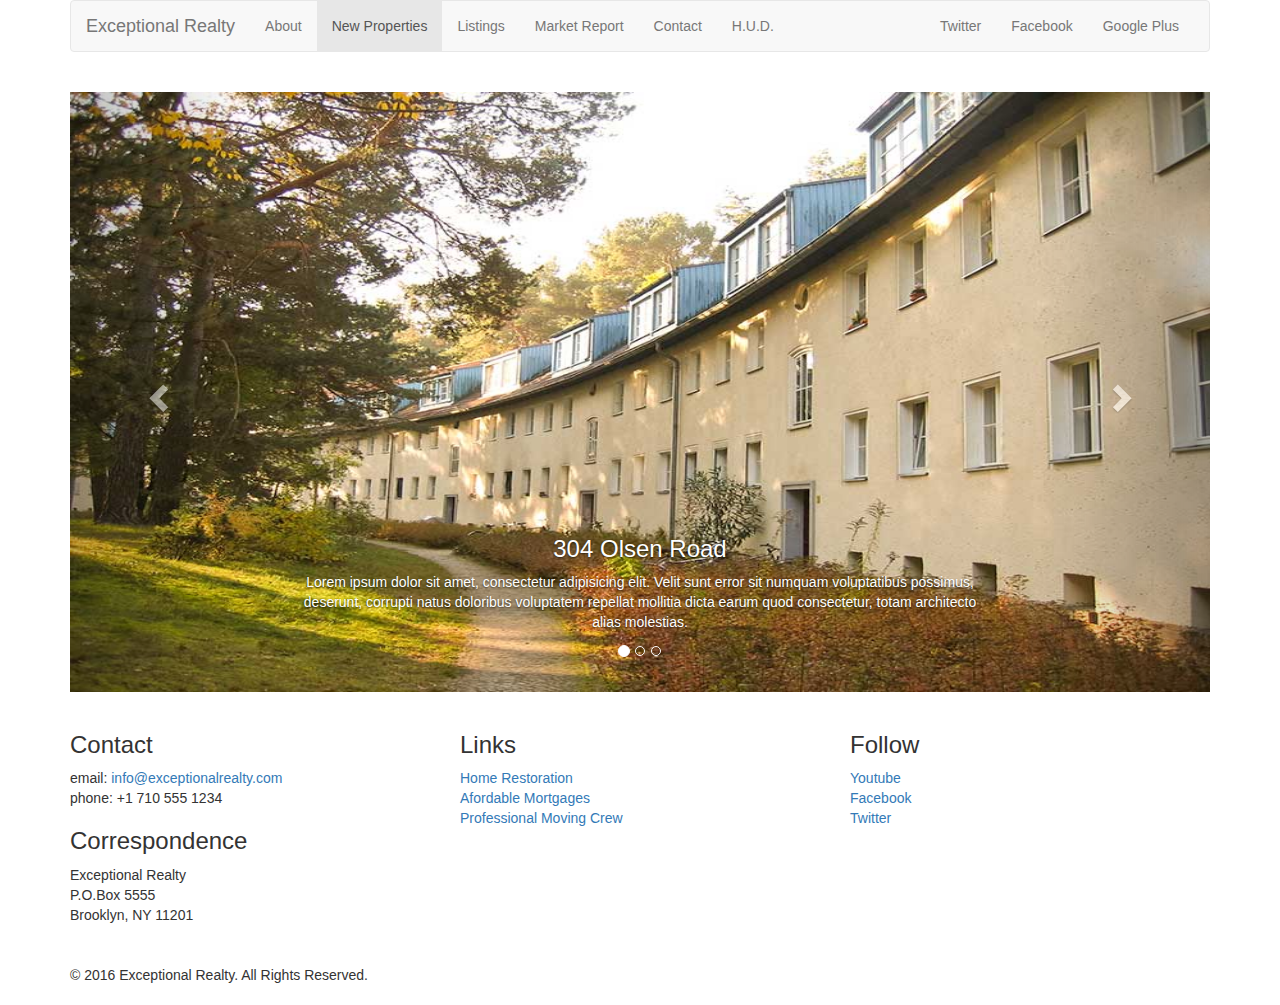
<file: new-properties.html>
<!DOCTYPE html>
<html lang="en">
  <head>
    <meta charset="utf-8">
    <meta http-equiv="X-UA-Compatible" content="IE=edge">
    <meta name="viewport" content="width=device-width, initial-scale=1">
    <!-- The above 3 meta tags *must* come first in the head; any other head content must come *after* these tags -->
    <title>Exceptional Realty Group - Luxury Homes - About</title>

    <!-- Bootstrap -->
    <link href="css/bootstrap.min.css" rel="stylesheet">
    <link rel="stylesheet" href="css/style.css">

    <!-- HTML5 shim and Respond.js for IE8 support of HTML5 elements and media queries -->
    <!-- WARNING: Respond.js doesn't work if you view the page via file:// -->
    <!--[if lt IE 9]>
      <script src="https://oss.maxcdn.com/html5shiv/3.7.2/html5shiv.min.js"></script>
      <script src="https://oss.maxcdn.com/respond/1.4.2/respond.min.js"></script>
    <![endif]-->
  </head>
  <body>

  <div class="container">
    <div class="row">
      <div class="col-sm-12">
        
    <nav class="navbar navbar-default">
        <div class="container-fluid">
          <!-- Brand and toggle get grouped for better mobile display -->
          <div class="navbar-header">
            <button type="button" class="navbar-toggle collapsed" data-toggle="collapse" data-target="#bs-example-navbar-collapse-1" aria-expanded="false">
              <span class="sr-only">Toggle navigation</span>
              <span class="icon-bar"></span>
              <span class="icon-bar"></span>
              <span class="icon-bar"></span>
            </button>
            <a class="navbar-brand" href="#">Exceptional Realty</a>
          </div>

          <!-- Collect the nav links, forms, and other content for toggling -->
          <div class="collapse navbar-collapse" id="bs-example-navbar-collapse-1">
            <ul class="nav navbar-nav">
            <li ><a href="index.html">About</a></li>
            <li class="active"><a href="new-properties.html">New Properties</a></li>
            <li><a href="#">Listings</a></li>
            <li><a href="#">Market Report</a></li>
            <li><a href="#">Contact</a></li>
            <li><a taget="_blank" href="#">H.U.D.</a></li>
            </ul>

            <!-- Social Bar -->
            <ul class="nav navbar-nav navbar-right">
              <li><a class="twit" href="#" title="Twitter">Twitter</a></li>
              <li><a class="fbook" href="#" title="Facebook">Facebook</a></li>
              <li><a class="gplus" href="#" title="Google Plus">Google Plus</a></li>
            </ul>
          </div><!-- /.navbar-collapse -->
        </div><!-- /.container-fluid -->
      </nav>

      </div>
    </div>

  <!-- IMAGE CAROUSEL -->
    <div class="row">
      <div class="col-xs-12">
                <div id="carousel-example-generic" class="carousel slide" data-ride="carousel">

          <!-- Indicators -->
          <ol class="carousel-indicators">
            <li data-target="#carousel-example-generic" data-slide-to="0" class="active"></li>
            <li data-target="#carousel-example-generic" data-slide-to="1"></li>
            <li data-target="#carousel-example-generic" data-slide-to="2"></li>
          </ol>

          <!-- Wrapper for slides -->
          <div class="carousel-inner" role="listbox">
            
            <div class="item active">
              <img src="images/new-1.jpg" alt="304 Olsen Rd.">
              <div class="carousel-caption">
                <h3>304 Olsen Road</h3>
                <p>Lorem ipsum dolor sit amet, consectetur adipisicing elit. Velit sunt error sit numquam voluptatibus possimus, deserunt, corrupti natus doloribus voluptatem repellat mollitia dicta earum quod consectetur, totam architecto alias molestias.</p>            
              </div>
            </div>

            <div class="item">
              <img src="images/new-2.jpg" alt="9872 Freedmont Drive">
              <div class="carousel-caption">
                <h3>92340 Freedmont Avenue</h3>
                <p>Lorem ipsum dolor sit amet, consectetur adipisicing elit. Velit sunt error sit numquam voluptatibus possimus, deserunt, corrupti natus doloribus voluptatem repellat mollitia dicta earum quod consectetur, totam architecto alias molestias.</p>  
              </div>
            </div>
            
          </div>

          <!-- Controls -->
          <a class="left carousel-control" href="#carousel-example-generic" role="button" data-slide="prev">
            <span class="glyphicon glyphicon-chevron-left" aria-hidden="true"></span>
            <span class="sr-only">Previous</span>
          </a>
          <a class="right carousel-control" href="#carousel-example-generic" role="button" data-slide="next">
            <span class="glyphicon glyphicon-chevron-right" aria-hidden="true"></span>
            <span class="sr-only">Next</span>
          </a>
        </div>
      </div> <!-- close .col-xs-12 -->
    </div> <!-- ending the row -->

    <div class="row">
      <div class="col-sm-4">
        <h3>Contact</h3>
          <p>
            email: <a href="mailto:info@exceptionalrealty.com">info@exceptionalrealty.com</a><br>
            phone: +1 710 555 1234
          </p>
          <h3>Correspondence</h3>
          <address>
            Exceptional Realty<br>
            P.O.Box 5555<br>
            Brooklyn, NY 11201
          </address>
      </div>
      <div class="col-sm-4">
        <h3>Links</h3>
          <p>
            <a href="#" target="_blank">Home Restoration</a><br>
            <a href="#" target="_blank">Afordable Mortgages</a><br>
            <a href="#" target="_blank">Professional Moving Crew</a>
          </p>
      </div>
      <div class="col-sm-4">
        <h3>Follow</h3>
          <p>
            <a href="#" target="_blank">Youtube</a><br>
            <a href="#" target="_blank">Facebook</a><br>
            <a href="#" target="_blank">Twitter</a>
          </p>
      </div>
    </div>

    <div class="row">
      <div class="col-sm-12">
        &copy; 2016 Exceptional Realty. All Rights Reserved.
      </div>
    </div>

  </div> <!-- .container -->

    <!-- jQuery (necessary for Bootstrap's JavaScript plugins) -->
    <script src="https://ajax.googleapis.com/ajax/libs/jquery/1.11.3/jquery.min.js"></script>
    <!-- Include all compiled plugins (below), or include individual files as needed -->
    <script src="js/bootstrap.min.js"></script>
  </body>
</html>
</file>
<file: css/style.css>
/*/////// MEDIA ////////*/

img, video, audio, iframe, table, form {
  width: 100%; /* IE */
  max-width: 100%; /* FF, Safari, Chrome */
}

/*/////// LAYOUT STYLES ////////*/

.row {
	margin-bottom: 20px;
}

#carousel-example-generic .item img {
	height: auto;
}

.carousel-caption p {
	display: none;
}

@media only screen and (min-width: 768px) {
	#carousel-example-generic .item img {
	height: 384px;
}
}

@media only screen and (min-width: 992px) {
	#carousel-example-generic .item img {
	height: 496px;
}
	.carousel-caption p {
	display: block;
}

}

@media only screen and (min-width: 1200px) {
	#carousel-example-generic .item img {
	height: 600px;
}

}
</file>
